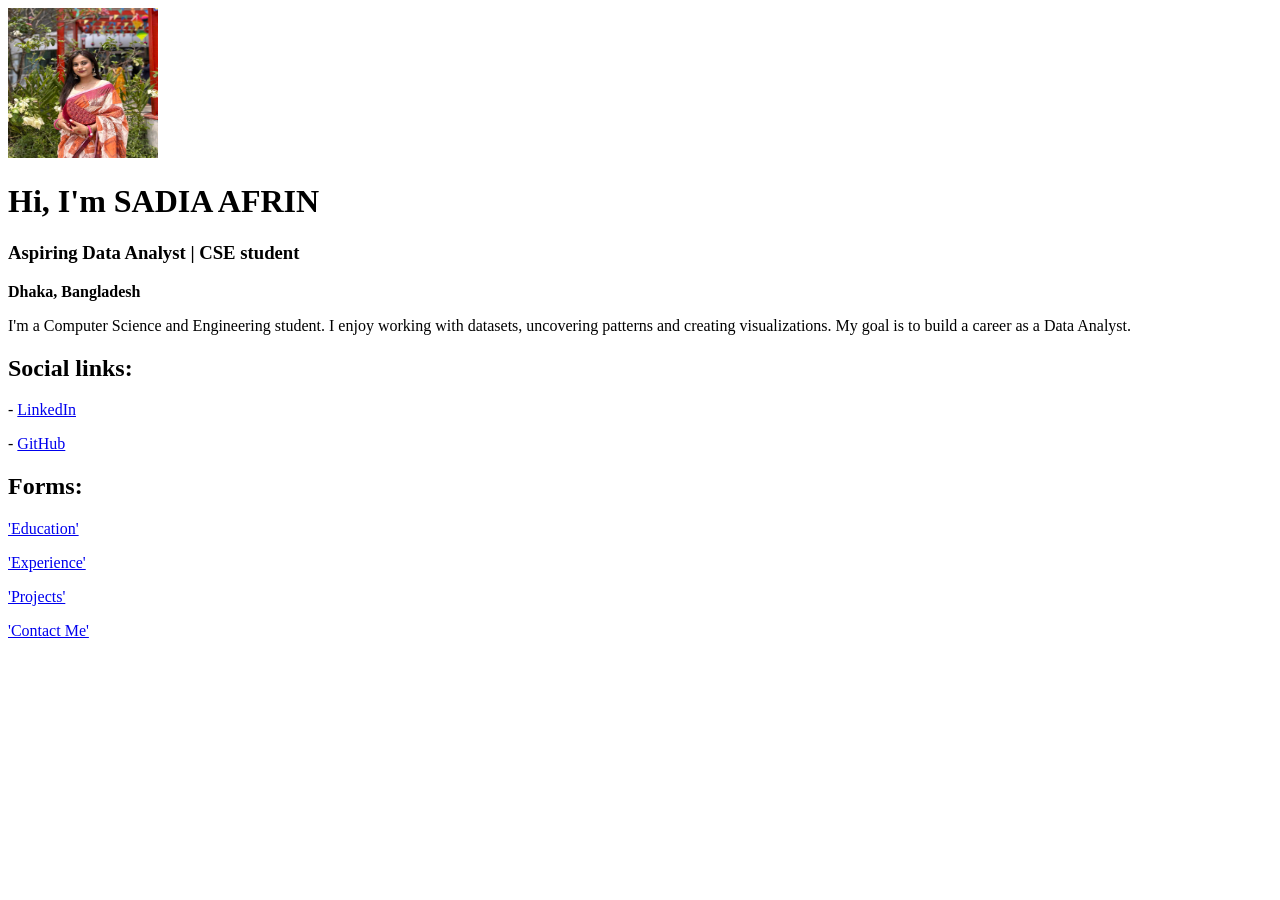
<file: portfolio/index.html>
<!DOCTYPE html>
<html lang="en">

<head>
    <meta charset="UTF-8">
    <meta name="viewport" content="width=WL, initial-scale=1.0">
    <title>my portfolio</title>
</head>

<body>
    <img src="image/profile.jpg" width="150" height="150">
    <h1>Hi, I'm SADIA AFRIN</h1>
    <h3>Aspiring Data Analyst | CSE student </h3>
    <p> <strong>Dhaka, Bangladesh</strong> </p>
    <p>I'm a Computer Science and Engineering student. I enjoy working with datasets, 
        uncovering patterns and creating visualizations. My goal is to build a career as a Data Analyst.</p>
    <h2>Social links: </h2>
    <p> - <a href="https://www.linkedin.com/in/sadia-afrin-a9a26530a/">LinkedIn</a></p>
    <p>- <a href="https://github.com/SadiaAfrin-hub">GitHub</a></p>
    <h2>Forms: </h2>
    <p><a href="education.html">'Education'</a></p>
    <p><a href="experience.html">'Experience' </a></p>
    <p><a href="projects.html">'Projects' </a></p>
    <p><a href="contactme.html">'Contact Me' </a></p>
</body>

</html>
</file>
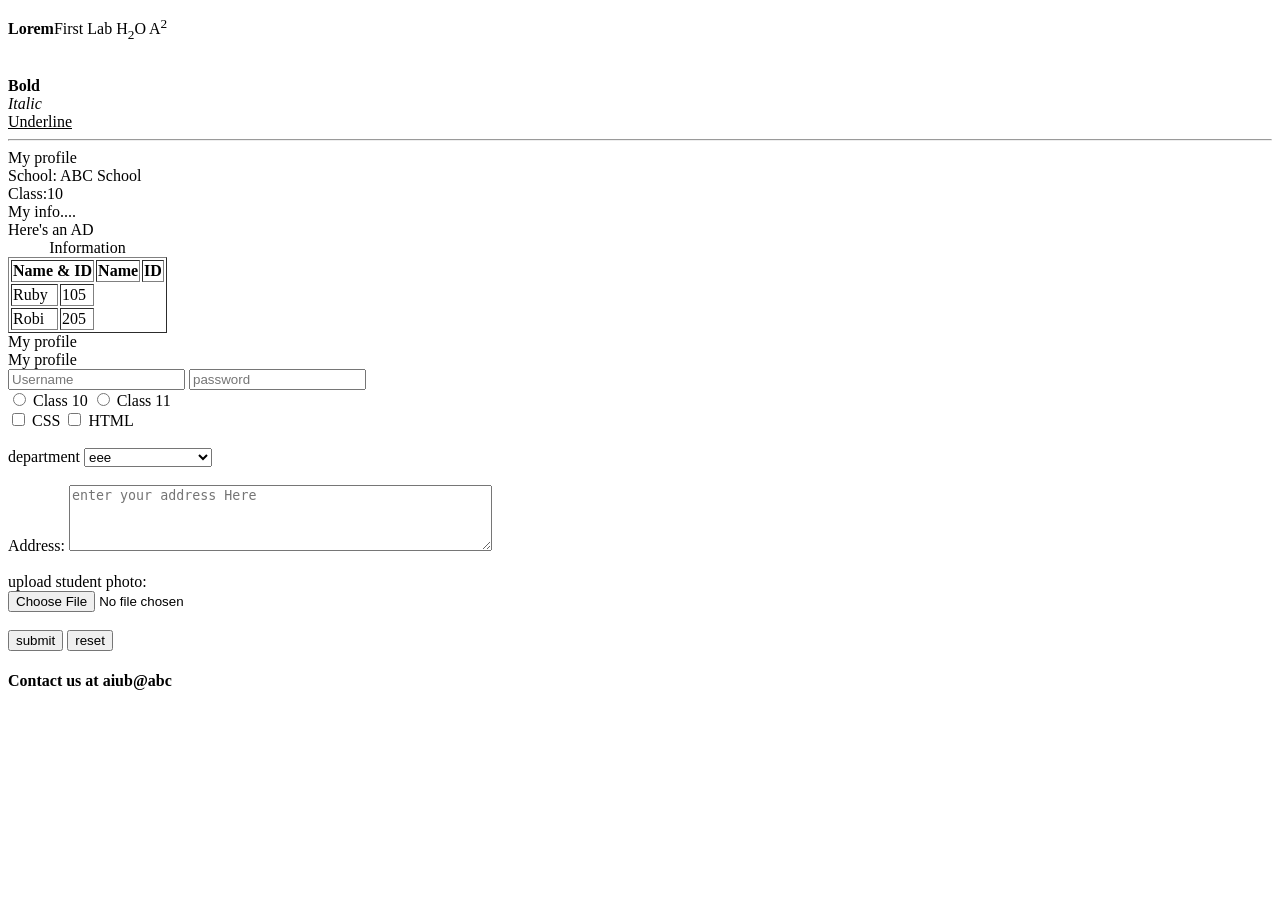
<file: lab/lab1/index.html>
<!DOCTYPE html>
<html lang="en">
<head>
    <meta charset="UTF-8">
    <meta name="viewport" content="width=device-width, initial-scale=1.0">
    <title>Index</title>
</head>
<body>
    <p><b>Lorem</b>First Lab H<sub>2</sub>O A<sup>2</sup></sup></sub></p>
    <br>
    <b>Bold</b>
    <br>
    <i>Italic</i>
    <br>
    <u>Underline</u>
    <hr>
    <header>My profile</header>
    <main>
        <section>School: ABC School</section>
        <section>Class:10</section>
        <article>My info....</article>
        <aside>Here's an AD</aside>
        <table border="1">
            <caption>Information</caption>
            <tr>
                <th colspan ="2"> Name & ID</th>
                <th>Name</th>
                <th>ID</th>
            </tr>
            <tr>
                <td>Ruby</td>
                <td>105</td>
            </tr>
            <tr>
                <td>Robi</td>
                <td>205</td>
            </tr>
        </table>
        <div>My profile</div>
        <span>My profile</span>
        <form action="/action.php">
           
            <input type="text" placeholder="Username">
            <input type="password" placeholder="password">
           <br>
             <label for="10">
                <input type="radio" placeholder="class 10" name="class" id="10"> Class 10
            </label>
             <label for="11">
                <input type="radio" placeholder="class 11" name="class" id="11"> Class 11
            </label>
             <br>
             <label for="ID1">
                <input type="checkbox" value="class X" name="class" id="ID1"> CSS
            </label>
             <label for="ID2">
                <input type="checkbox" value="class XI" name="class" id="ID2"> HTML
            </label>
            <br><br>
            
            <label for="department">department</label>
            <select id="department" name="department"> required>
                <option value="">select department</option>
                <option value="cse" selected >cse</option>
                <option value="eee" selected >eee</option>
          </select>
            <br><br>

            <label for="address">Address: </label>
            <textarea id="address" name="address" rows="4" cols="50" placeholder="enter your address Here" required></textarea></textarea>
            <br><br>
            <label for="photo" >upload student photo:  </label><br>
            <input type="file" id="photo" name="photo">
          <br><br>
            <input type="submit" value="submit">
            <input type="reset" value="reset"


        </form>
 
    </main>
    <footer>
        <h4>Contact us at aiub@abc </h4>
    </footer>
</body>
</html>
</file>
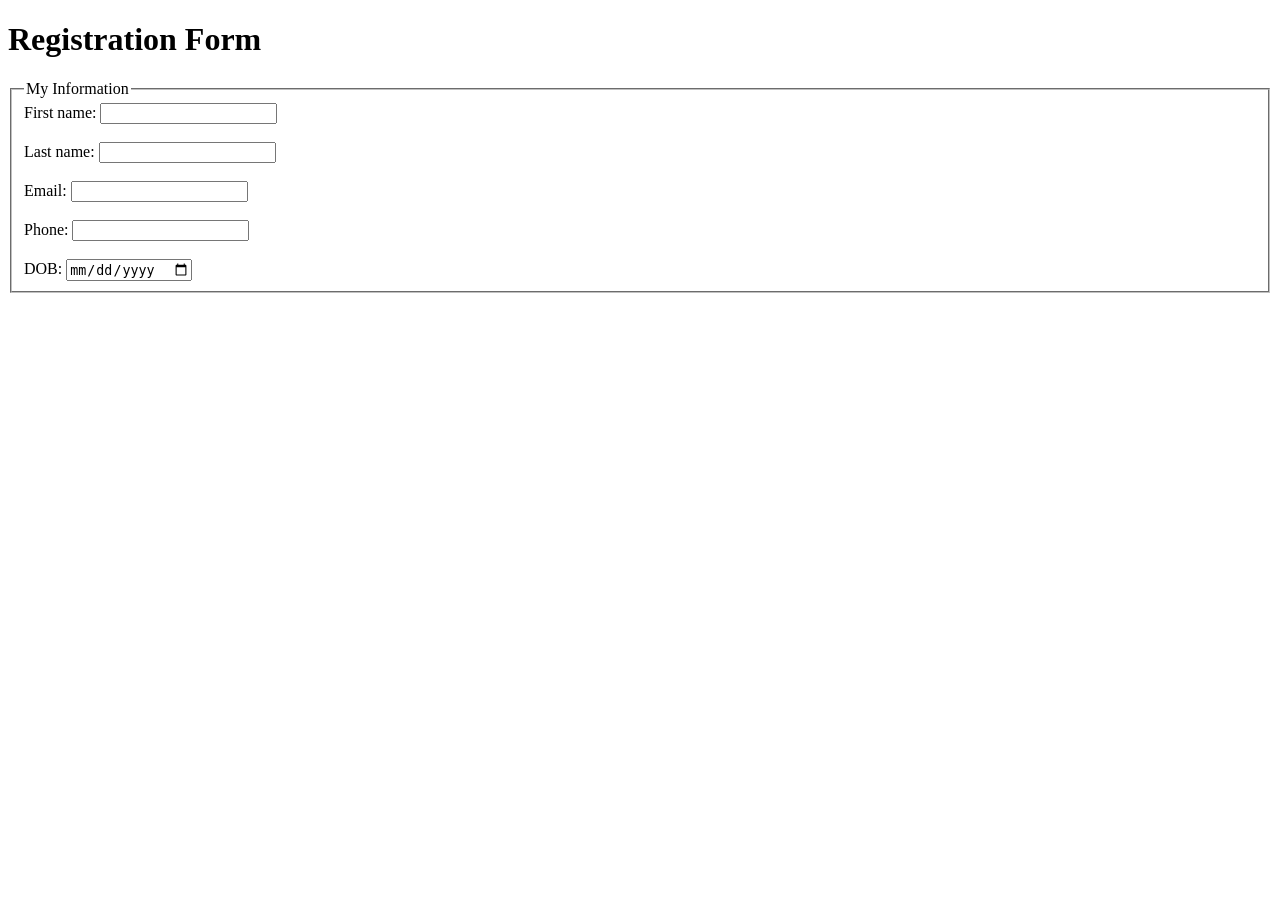
<file: lab/lab2/index.html>
<!DOCTYPE html>
<html lang="en">
<head>
    <meta charset="UTF-8">
    <meta name="viewport" content="width=device-width, initial-scale=1.0">
    <title>Document</title>
</head>
<body>
    <h1>Registration Form</h1>
    <form action="#" method="post">
        <fieldset>
            <legend>My Information</legend>
            <label for="fname">First name: </label>
            <input type="text" name="fname" id="fname" required>
        <br><br>
        <label for="lname">Last name: </label>
            <input type="text" name="lname" id="lname" required>
        <br><br>
         <label for="email">Email: </label>
            <input type="text" name="email" id="email" required>
        <br><br>
         <label for="phone">Phone: </label>
            <input type="tel" name="phone" id="phone" required>
            <br><br>
             <label for="dob">DOB: </label>
            <input type="date" name="dob" id="dob" required>

        </fieldset>


    </form>
</body>
</html>
</file>
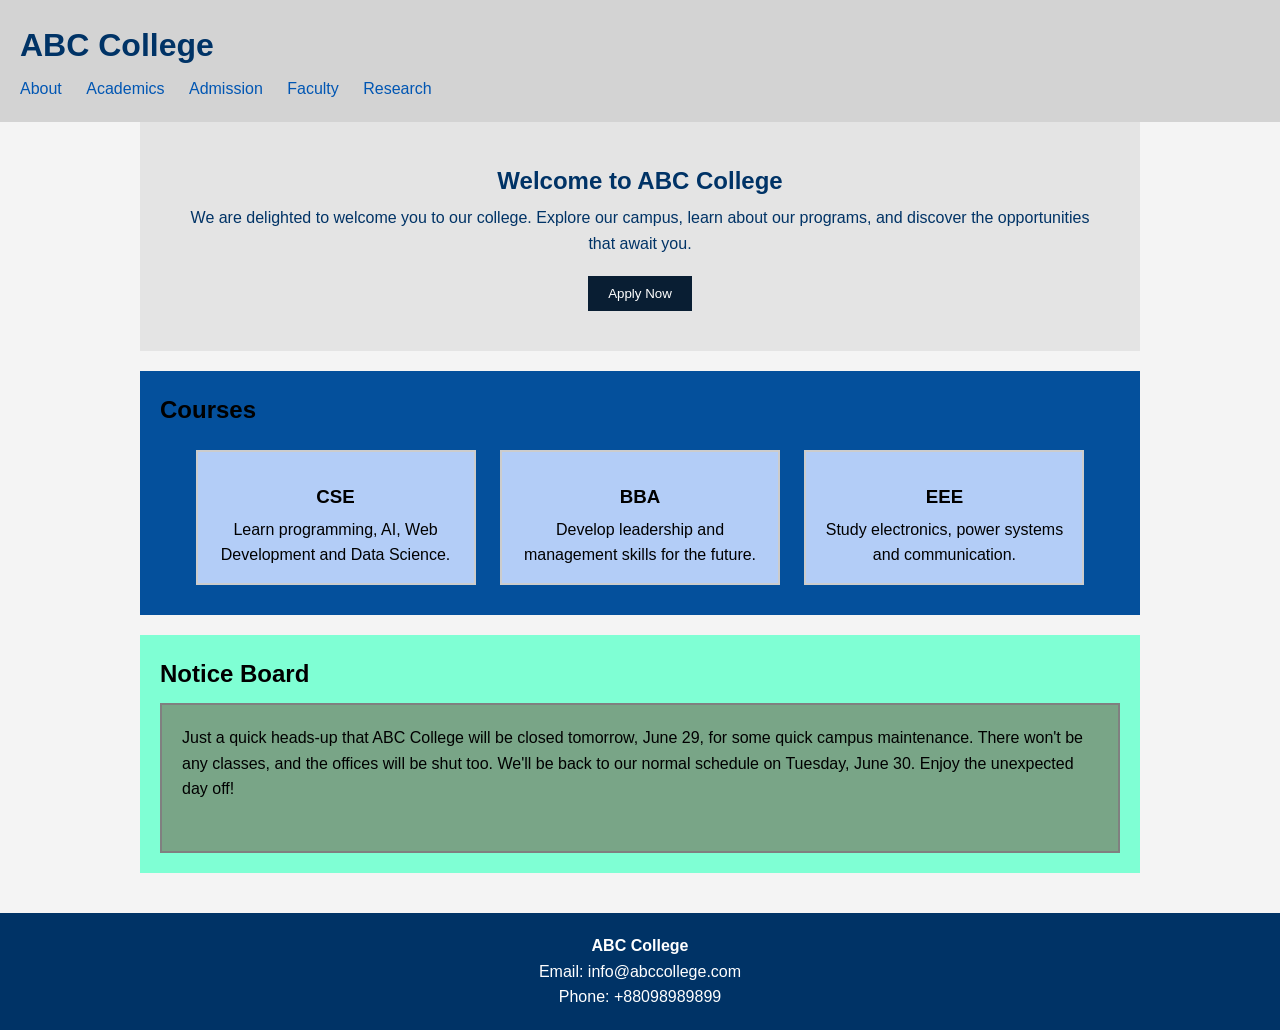
<file: lab/lab4/index.html>
<!DOCTYPE html>
<html lang="en">
<head>
    <meta charset="UTF-8">
    <meta name="viewport" content="width=device-width, initial-scale=1.0">
    <title>ABC College</title>
    <link rel="stylesheet" href="stylee.css">
</head>
<body>

    <header id="header">
        <h1>ABC College</h1>

        <nav>
            <ul>
                <li><a href="#">About</a></li>
                <li><a href="#">Academics</a></li>
                <li><a href="#">Admission</a></li>
                <li><a href="#">Faculty</a></li>
                <li><a href="#">Research</a></li>
            </ul>
        </nav>
    </header>

    <section class="welcome">
        <h2>Welcome to ABC College</h2>
        <p>
            We are delighted to welcome you to our college. Explore our campus, learn about our programs, and discover the opportunities that await you.
        </p>

        <button class="btn">Apply Now</button>
    </section>


    <section class="courses">
        <h2>Courses</h2>

        <div class="course-container">

            <div class="course-card">
                <h3>CSE</h3>
                <p>Learn programming, AI, Web Development and Data Science.</p>
            </div>

            <div class="course-card">
                <h3>BBA</h3>
                <p>Develop leadership and management skills for the future.</p>
            </div>

            <div class="course-card">
                <h3>EEE</h3>
                <p>Study electronics, power systems and communication.</p>
            </div>

        </div>
    </section>
    <section class="notice">
        <h2>Notice Board</h2>

        <div class="notice-box">
            <p>
                Just a quick heads-up that ABC College will be closed tomorrow, June 29, for some quick campus maintenance. There won't be any classes, and the offices will be shut too. We'll be back to our normal schedule on Tuesday, June 30. Enjoy the unexpected day off!
            </p>
        </div>
    </section>


    <footer>
        <h4>ABC College</h4>
        <p>Email: info@abccollege.com</p>
        <p>Phone: +88098989899</p>
    </footer>

</body>
</html>
</file>
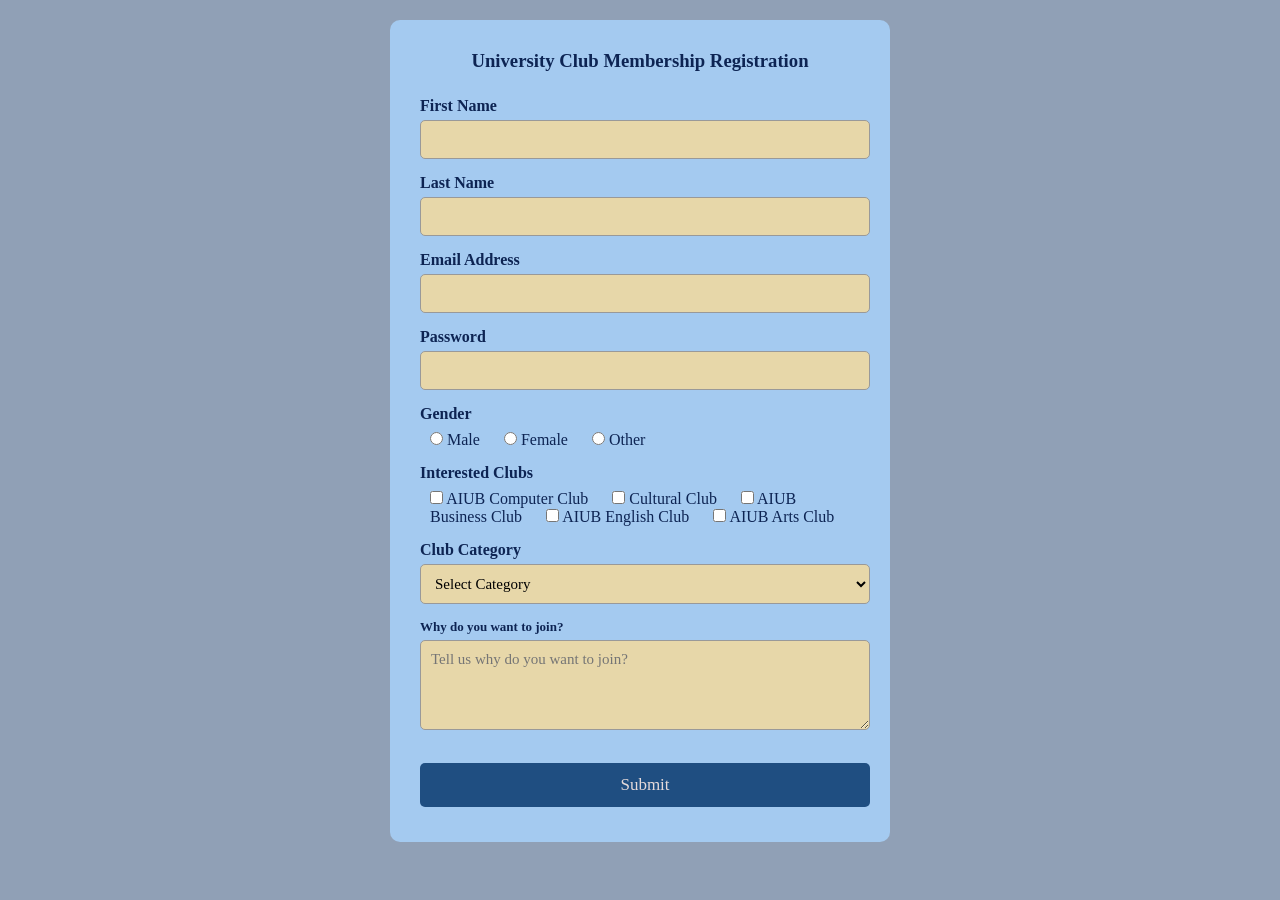
<file: lab/Lab_final_MID/index.html>
<!DOCTYPE html>
<html lang="en">

<head>
    <meta charset="UTF-8">
    <meta name="viewport" content="width=device-width, initial-scale=1.0">
    <title>University Club Membership Registration</title>
    <link rel="stylesheet" href="style.css">
</head>

<body>

    <div class="container">

        <h3>University Club Membership Registration</h3>

        <form id="myForm">


            <label for="firstName">First Name</label>
            <input type="text" id="firstName" >
            <small id="firstNameError" class="error"></small>

            <label for="lastName">Last Name</label>
            <input type="text" id="lastName">
            <small id="lastNameError" class="error"></small>

            <label for="email">Email Address</label>
            <input type="email" id="email" >
            <small id="emailError" class="error"></small>

            <label for="password">Password</label>
            <input type="password" id="password" >
            <small id="passwordError" class="error"></small>

            <label>Gender</label>
            <div class="radio-group">

                <input type="radio" id="male" name="gender" value="Male">
                <label for="male">Male</label>

                <input type="radio" id="female" name="gender" value="Female">
                <label for="female">Female</label>

                <input type="radio" id="other" name="gender" value="Other">
                <label for="other">Other</label>

            </div>

            <small id="genderError" class="error"></small>
            <label>Interested Clubs</label>

            <div class="checkbox-group">

                <input type="checkbox" id="ACC" name="club" value="AIUB Computer Club">
                <label for="computer">AIUB Computer Club</label>
                <input type="checkbox" id="AFC" name="club" value="AIUB Film Club">
                <label for="film">Cultural Club</label>
                <input type="checkbox" id="ABC" name="club" value="AIUB Business Club">
                <label for="business">AIUB Business Club</label>
                <input type="checkbox" id="AEC" name="club" value="AIUB English Club">
                <label for="english">AIUB English Club</label>
                <input type="checkbox" id="AAC" name="club" value="AIUB Arts Club">
                <label for="arts">AIUB Arts Club</label>

            </div>

            <small id="clubError" class="error"></small>
             <label for="category">Club Category</label>

            <select id="category">
                <option value="">Select Category</option>
               <option value="computer">FST</option>
                <option value="film">Cultural</option>
                <option value="business">FBA</option>
                <option value="english">English</option>
                <option value="arts">Arts & Crafts</option>
            </select>

            <id="categoryError" class="error"></small>
            <label for="reason">Why do you want to join?</label>
            <textarea id="reason" rows="4" minlength="20"
                placeholder="Tell us why do you want to join?"></textarea>
            <id="reasonError" class="error"></small>
            <button type="submit">Submit</button>

        </form>

    </div>

    <script src="script.js"></script>

</body>

</html>
</file>
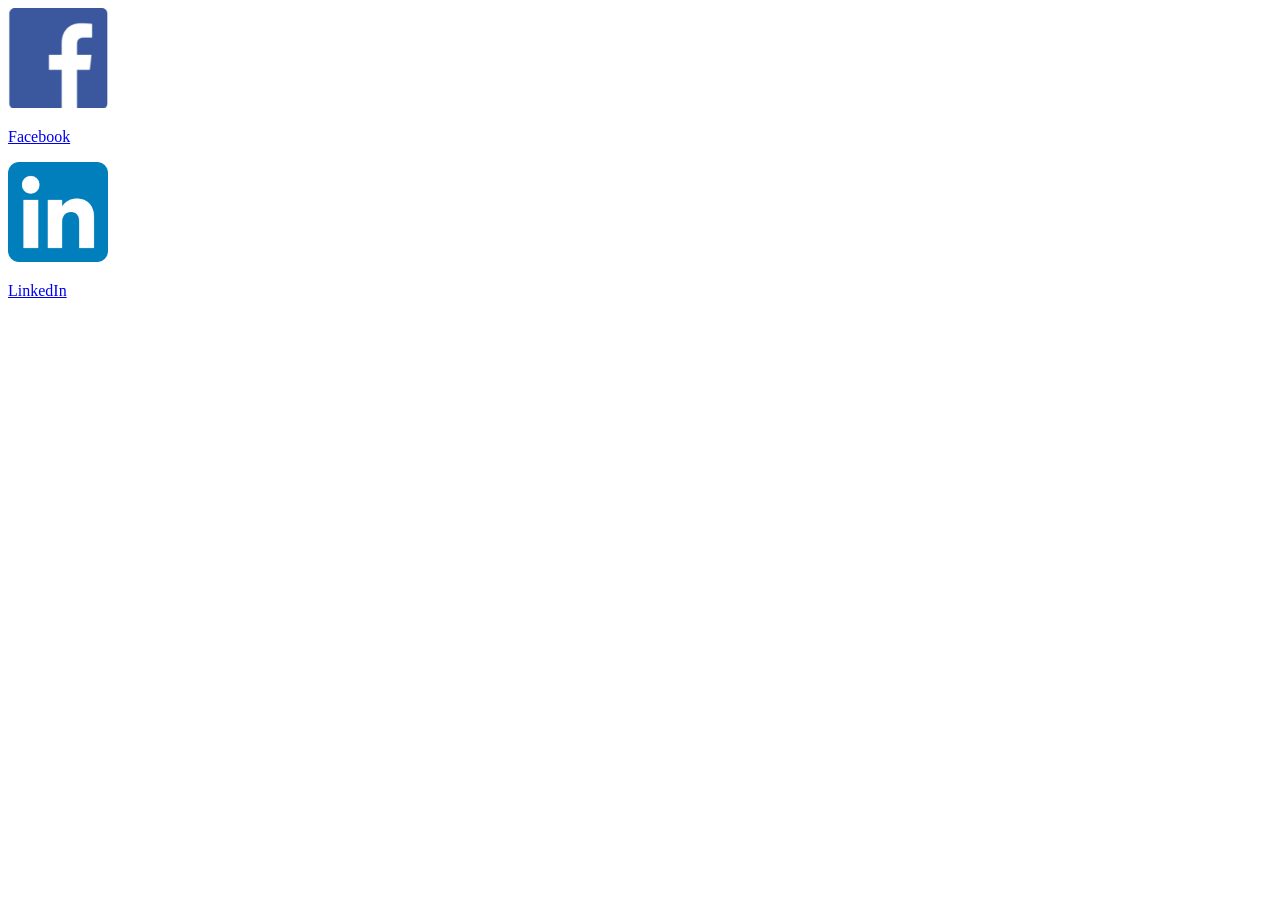
<file: portfolio/contactme.html>
<!DOCTYPE html>
<html lang="en">
<head>
    <meta charset="UTF-8">
    <meta name="viewport" content="width=device-width, initial-scale=1.0">
    <title>Contact me :</title>
</head>
<body>
    <img src="image/fb.png" width="100" height="100">
    <p><a href="https://www.facebook.com/sadia.afrin.935402/">Facebook</a></p>
    <img src="image/linkedin.png" width="100" height="100">
    <p><a href="https://www.linkedin.com/in/sadia-afrin-a9a26530a/">LinkedIn</a></p>
    
</body>
</html>
</file>
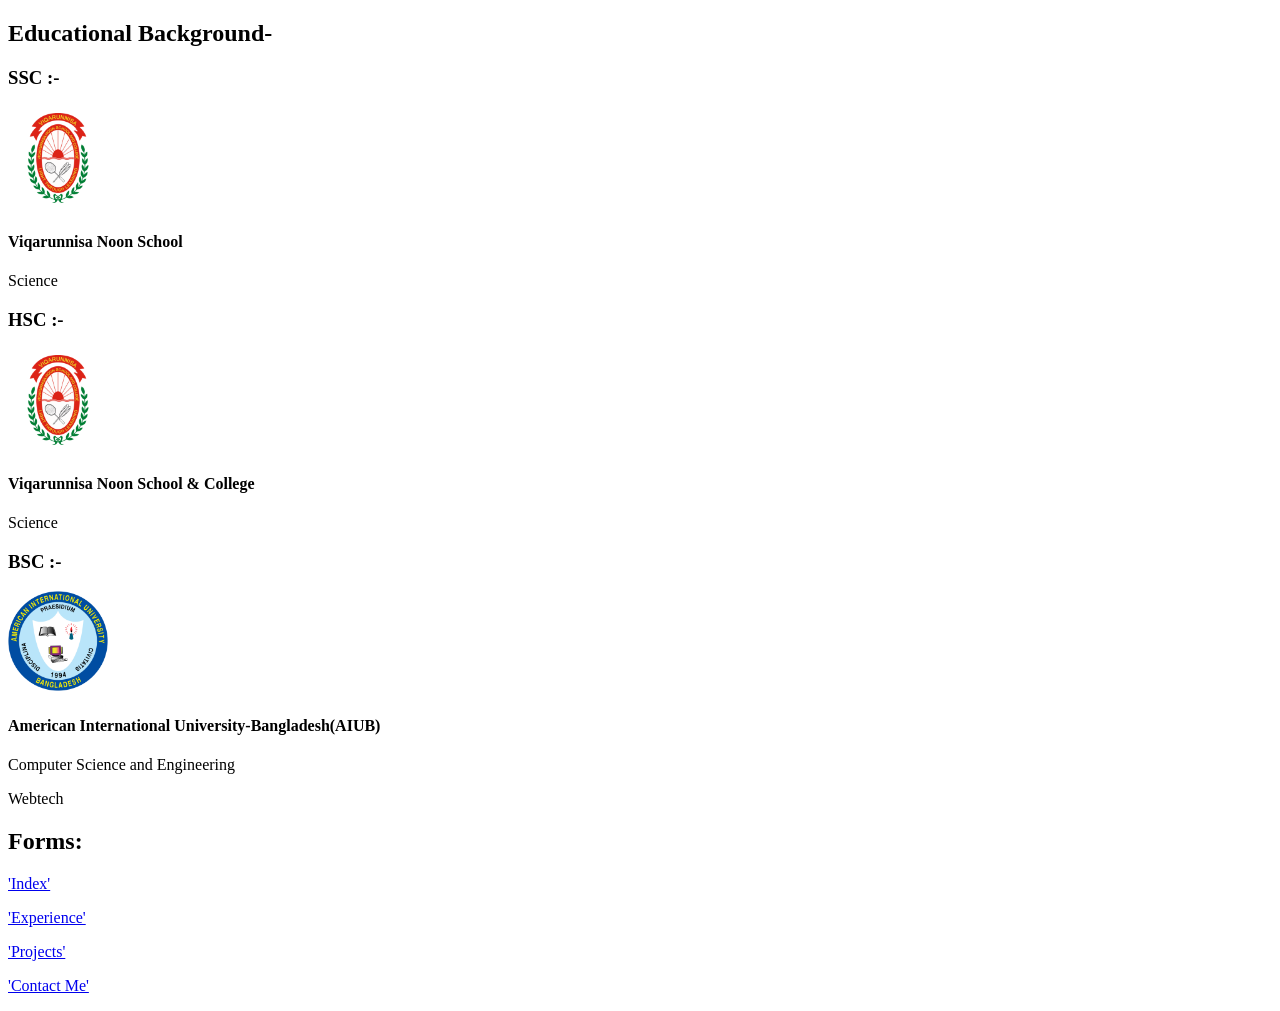
<file: portfolio/education.html>
<!DOCTYPE html>
<html lang="en">
<head>
    <meta charset="UTF-8">
    <meta name="viewport" content="width=device-width, initial-scale=1.0">
    <title>Education</title>
</head>
<h2>Educational Background-</h2>
    <h3>SSC :-</h3>
    <img src="image/vnsc.png" width="100" height="100">
    <h4>Viqarunnisa Noon School</h4>
    <p>Science</p>
    <h3>HSC :-</h3>
    <img src="image/vnsc.png" width="100" height="100">
    <h4>Viqarunnisa Noon School & College</h4>
    <p>Science</p>
    <h3>BSC :-</h3>
    <img src="image/aiub.png" width="100" height="100">
    <h4>American International University-Bangladesh(AIUB)</h4>
    <p>Computer Science and Engineering</p>
    <p>Webtech</p>

    <h2>Forms: </h2>
    <p><a href="index.html"> 'Index'</a></p>
    <p><a href="experience.html">'Experience'</a></p>
    <p><a href="projects.html">'Projects' </a></p>
    <p><a href="contactme.html"> 'Contact Me' </a></p>
<body>
    
</body>
</html>
</file>
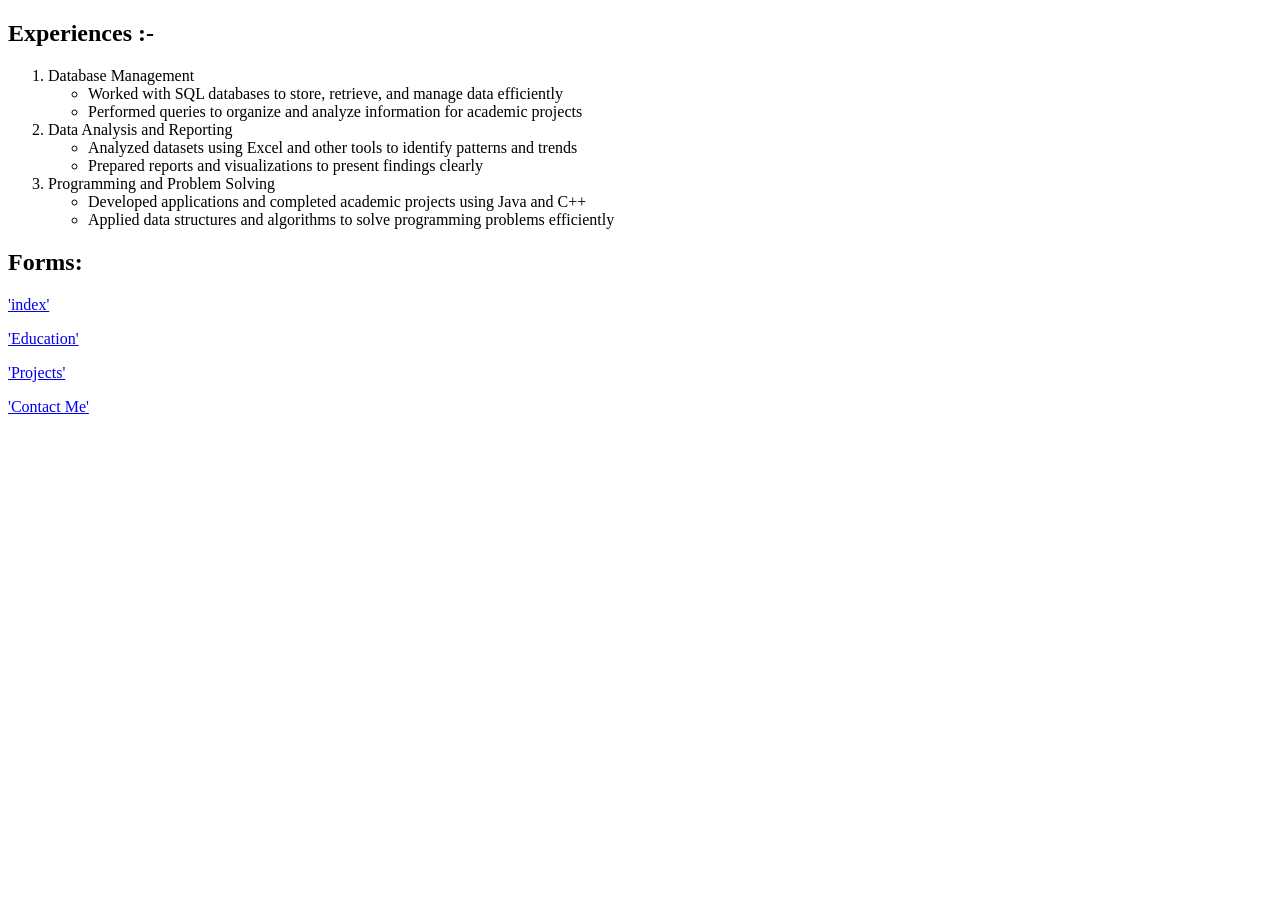
<file: portfolio/experience.html>
<!DOCTYPE html>
<html lang="en">
<head>
    <meta charset="UTF-8">
    <meta name="viewport" content="width=device-width, initial-scale=1.0">
    <title>Experience</title>
</head>
<body>
    <h2>Experiences :-</h2>
    <ol>
        <li>Database Management</li>
        <ul>
            <li>Worked with SQL databases to store, retrieve, and manage data efficiently</li>
            <li>Performed queries to organize and analyze information for academic projects</li>
        </ul>
        <li>Data Analysis and Reporting</li>
        <ul>
            <li>Analyzed datasets using Excel and other tools to identify patterns and trends</li>
            <li>Prepared reports and visualizations to present findings clearly</li>
        </ul>
        <li>Programming and Problem Solving</li>
        <ul>
            <li>Developed applications and completed academic projects using Java and C++</li>
            <li>Applied data structures and algorithms to solve programming problems efficiently</li>
        </ul>

    </ol>
    <h2>Forms: </h2>
    <p><a href="index.html">'index'</a></p>
    <p><a href="education.html">'Education'</a></p>
    <p><a href="projects.html">'Projects'</a></p>
    <p><a href="contactme.html">'Contact Me' </a></p>
    
</body>
</html>
</file>
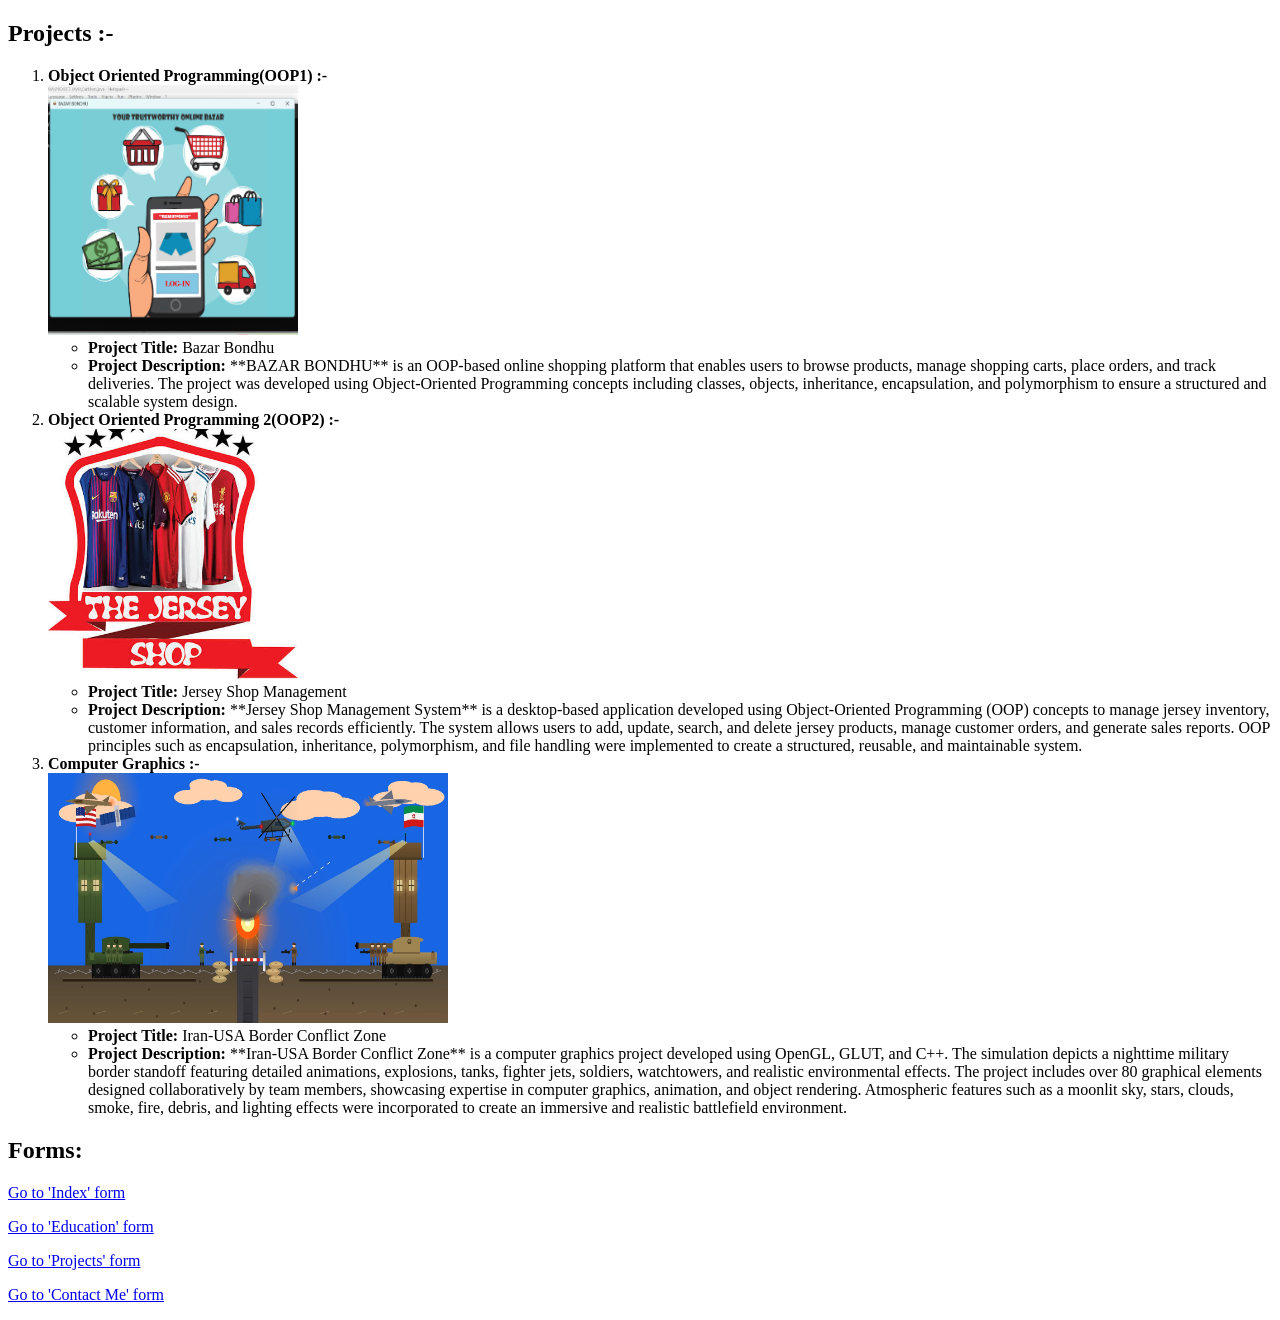
<file: portfolio/projects.html>
<!DOCTYPE html>
<html lang="en">
<head>
    <meta charset="UTF-8">
    <meta name="viewport" content="width=device-width, initial-scale=1.0">
    <title>Projects: </title>
</head>
<body>
    <h2> Projects :-</h2>
    <ol>
        <li><strong>Object Oriented Programming(OOP1) :-</strong></li>
        <img src="image/java.png" width="250" height="250">
        <ul>
        <li><strong>Project Title: </strong> Bazar Bondhu</li>
        <li><strong>Project Description: </strong>**BAZAR BONDHU** is an OOP-based online shopping platform that enables users to browse products, manage shopping carts, place orders, and track deliveries. The project was developed using Object-Oriented Programming concepts including classes, objects, inheritance, encapsulation, and polymorphism to ensure a structured and scalable system design.
</li>
    </ul>
    <li><strong>Object Oriented Programming 2(OOP2) :-</strong></li>
        <img src="image/jersey.jpg" width="250" height="250">
        <ul>
        <li><strong>Project Title: </strong> Jersey Shop Management</li>
        <li><strong>Project Description: </strong>**Jersey Shop Management System** is a desktop-based application developed using Object-Oriented Programming (OOP) concepts to manage jersey inventory, customer information, and sales records efficiently. The system allows users to add, update, search, and delete jersey products, manage customer orders, and generate sales reports. OOP principles such as encapsulation, inheritance, polymorphism, and file handling were implemented to create a structured, reusable, and maintainable system.

</li>
    </ul>
    <li><strong>Computer Graphics :-</strong></li>
        <img src="image/cg.jpg" width="400" height="250">
        <ul>
        <li><strong>Project Title: </strong> Iran-USA Border Conflict Zone </li>
        <li><strong>Project Description: </strong>**Iran-USA Border Conflict Zone** is a computer graphics project developed using OpenGL, GLUT, and C++. The simulation depicts a nighttime military border standoff featuring detailed animations, explosions, tanks, fighter jets, soldiers, watchtowers, and realistic environmental effects. The project includes over 80 graphical elements designed collaboratively by team members, showcasing expertise in computer graphics, animation, and object rendering. Atmospheric features such as a moonlit sky, stars, clouds, smoke, fire, debris, and lighting effects were incorporated to create an immersive and realistic battlefield environment.

</li>
    </ul>
        
    </ol>
    <h2>Forms: </h2>
    <p><a href="index.html">Go to 'Index' form</a></p>
    <p><a href="education.html">Go to 'Education' form</a></p>
    <p><a href="projects.html">Go to 'Projects' form</a></p>
    <p><a href="contactme.html">Go to 'Contact Me' form</a></p>
    
</body>
</html>
</file>
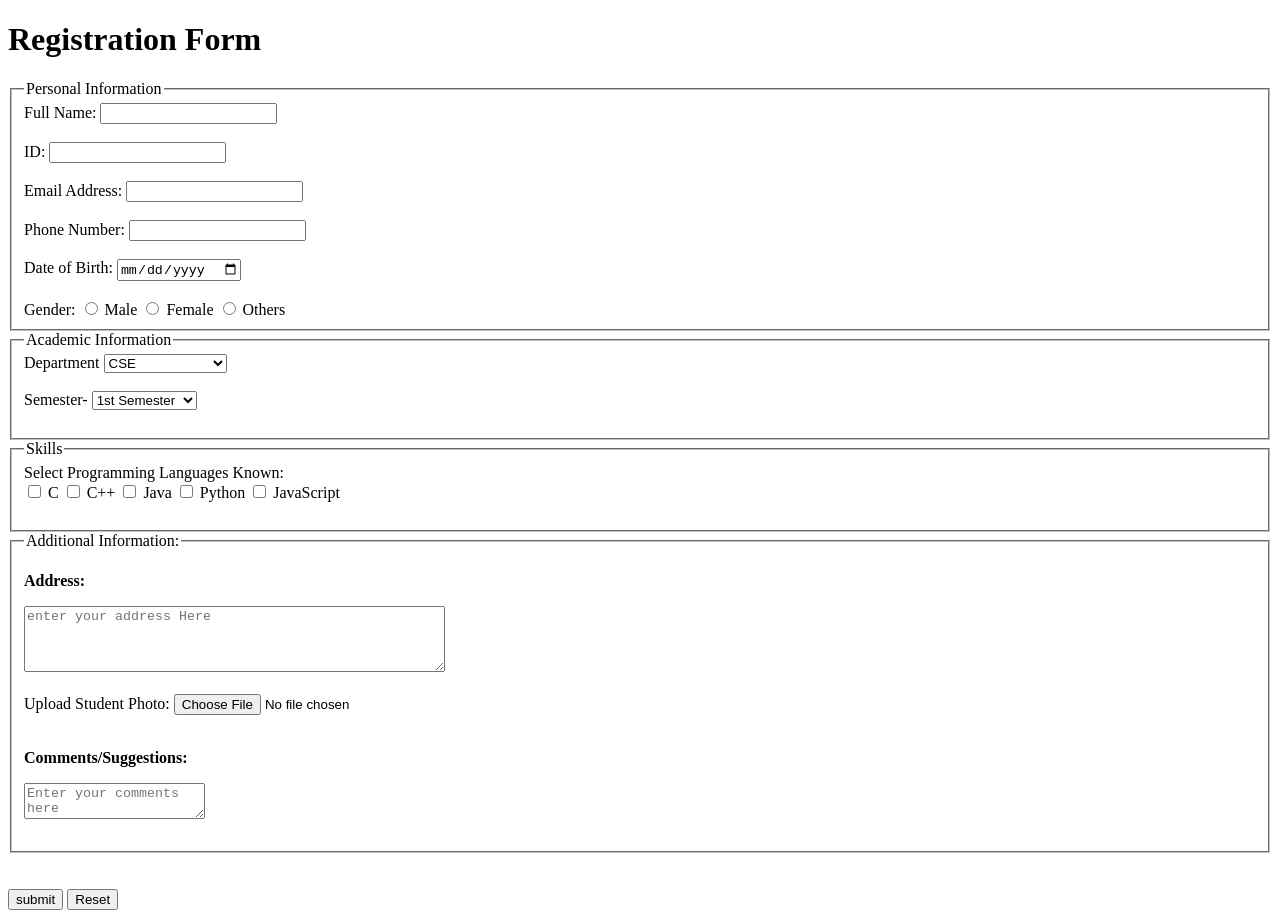
<file: lab/lab2/student_registration.html>
<!DOCTYPE html>
<html lang="en">
<head>
    <meta charset="UTF-8">
    <meta name="viewport" content="width=device-width, initial-scale=1.0">
    <title>Creating a Student Registration Form Using HTML</title>
</head>
<body>
    <h1>Registration Form</h1>
    <form action="#" method="post">
        <fieldset>
            <legend>Personal Information</legend>
            <label for="name">Full Name: </label>
            <input type="text" name="name" id="name" required>
        <br><br>
        <label for="iname">ID: </label>
            <input type="text" name="id" id="iname" required>
        <br><br>
         <label for="email">Email Address: </label>
            <input type="text" name="email" id="email" required>
        <br><br>
         <label for="phone">Phone Number: </label>
            <input type="tel" name="phone" id="phone" required>
            <br><br>
             <label for="dob">Date of Birth: </label>
            <input type="date" name="dob" id="dob" required>
        <br><br>
        <label for="Male"> Gender: </label>
                <input type="radio" placeholder="Male" name="gender" id="Male"> Male
            </label>
             <label for="Female">
                <input type="radio" placeholder="Female" name="gender" id="Female"> Female
            </label>
                <input type="radio" placeholder="Others" name="gender" id="Others"> Others
            </label>
             <br>

        </fieldset>
        <fieldset>
            <legend> Academic Information </legend>
            
            <label for="department"> Department</label>
            <select id="department" name="department"> required>
                <option value="CSE" selected >CSE</option>
                <option value="EEE"  >EEE</option>
                 <option value="BBA"  >BBA</option>
                  <option value="English"  >English</option>
                   <option value="Civil Engineering"  >Civil Engineering</option>
          </select>
            <br><br>
            <label for="Semester"> Semester- </label>
            <select id="semester" name="semester"> required>
                <option value="1st Semester" selected >1st Semester</option>
                <option value="2nd Semester" >2nd Semester</option>
                <option value="3rd Semester" >3rd Semester</option>
                <option value="4th Semester" >4th Semester</option>
                <option value="5th Semester" >5th Semester</option>
                <option value="6th Semester" >6th Semester</option>
                <option value="7th Semester" >7th Semester</option>
                <option value="8th Semester" >8th Semester</option>
          </select>
            <br><br>
        </fieldset>
    <fieldset>
   <legend>Skills</legend>
   <label >Select Programming Languages Known: </label>
   <br>
    <label for="c">
                <input type="checkbox" value="c" name="skill" id="c"> C
            </label>
    <label for="c++">
                <input type="checkbox" value="c++" name="skill" id="c++"> C++
            </label>
    <label for="java">
                <input type="checkbox" value="java" name="skill" id="java"> Java
            </label>
    <label for="python">
                <input type="checkbox" value="python" name="skill" id="python"> Python
            </label>
    <label for="javascript">
                <input type="checkbox" value="javascript" name="skill" id="javascript"> JavaScript
            </label>
            <br><br>


    </fieldset>

    <fieldset>
        <legend>Additional Information: </legend>
        <p><b>Address:</b></p>
            <textarea id="address" name="address" rows="4" cols="50" placeholder="enter your address Here" required></textarea></textarea>
            <br><br>
            <label for="photo" >Upload Student Photo:  </label>
            <input type="file" id="photo" name="photo">
          <br><br>
         <p><b>Comments/Suggestions: </b></p>
            <textarea id="comments" name="comments" maxlength="200" placeholder="Enter your comments here" required></textarea>
            <br><br>
            
            


    </fieldset>
    <br><br>
    <input type="submit" value="submit">
            <input type="reset" value="Reset"
</body>
</html>
</file>
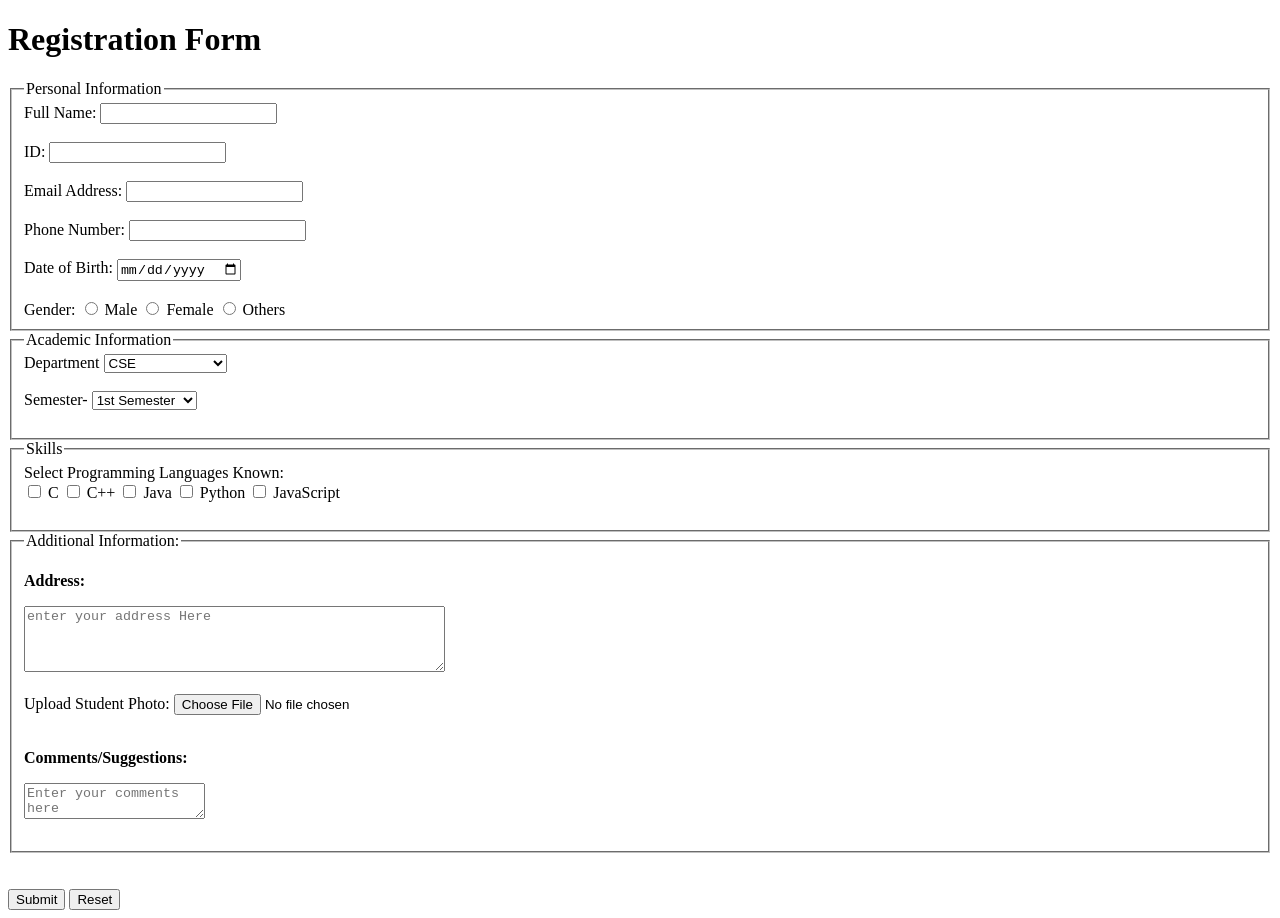
<file: lab/lab3/student_registration.html>
<!DOCTYPE html>
<html lang="en">
<head>
    <meta charset="UTF-8">
    <meta name="viewport" content="width=device-width, initial-scale=1.0">
    <title>Creating a Student Registration Form Using HTML</title>
</head>
<body>
    <h1>Registration Form</h1>
    <form action="#" method="post">
        <fieldset>
            <legend>Personal Information</legend>
            <label for="name">Full Name: </label>
            <input type="text" name="name" id="name" required>
        <br><br>
        <label for="iname">ID: </label>
            <input type="text" name="id" id="iname" required>
        <br><br>
         <label for="email">Email Address: </label>
            <input type="text" name="email" id="email" required>
        <br><br>
         <label for="phone">Phone Number: </label>
            <input type="tel" name="phone" id="phone" required>
            <br><br>
             <label for="dob">Date of Birth: </label>
            <input type="date" name="dob" id="dob" required>
        <br><br>
        <label for="Male"> Gender: </label>
                <input type="radio" placeholder="Male" name="gender" id="Male"> Male
            </label>
             <label for="Female">
                <input type="radio" placeholder="Female" name="gender" id="Female"> Female
            </label>
                <input type="radio" placeholder="Others" name="gender" id="Others"> Others
            </label>
             <br>

        </fieldset>
        <fieldset>
            <legend> Academic Information </legend>
            
            <label for="department"> Department</label>
            <select id="department" name="department"> required>
                <option value="CSE" selected >CSE</option>
                <option value="EEE"  >EEE</option>
                 <option value="BBA"  >BBA</option>
                  <option value="English"  >English</option>
                   <option value="Civil Engineering"  >Civil Engineering</option>
          </select>
            <br><br>
            <label for="Semester"> Semester- </label>
            <select id="semester" name="semester"> required>
                <option value="1st Semester" selected >1st Semester</option>
                <option value="2nd Semester" >2nd Semester</option>
                <option value="3rd Semester" >3rd Semester</option>
                <option value="4th Semester" >4th Semester</option>
                <option value="5th Semester" >5th Semester</option>
                <option value="6th Semester" >6th Semester</option>
                <option value="7th Semester" >7th Semester</option>
                <option value="8th Semester" >8th Semester</option>
          </select>
            <br><br>
        </fieldset>
    <fieldset>
   <legend>Skills</legend>
   <label >Select Programming Languages Known: </label>
   <br>
    <label for="c">
                <input type="checkbox" value="c" name="skill" id="c"> C
            </label>
    <label for="c++">
                <input type="checkbox" value="c++" name="skill" id="c++"> C++
            </label>
    <label for="java">
                <input type="checkbox" value="java" name="skill" id="java"> Java
            </label>
    <label for="python">
                <input type="checkbox" value="python" name="skill" id="python"> Python
            </label>
    <label for="javascript">
                <input type="checkbox" value="javascript" name="skill" id="javascript"> JavaScript
            </label>
            <br><br>


    </fieldset>

    <fieldset>
        <legend>Additional Information: </legend>
        <p><b>Address:</b></p>
            <textarea id="address" name="address" rows="4" cols="50" placeholder="enter your address Here" required></textarea></textarea>
            <br><br>
            <label for="photo" >Upload Student Photo:  </label>
            <input type="file" id="photo" name="photo">
          <br><br>
         <p><b>Comments/Suggestions: </b></p>
            <textarea id="comments" name="comments" maxlength="200" placeholder="Enter your comments here" required></textarea>
            <br><br>
            
            


    </fieldset>
    <br><br>
    <input type="submit" value="Submit">
            <input type="reset" value="Reset"
</body>
</html>
</file>
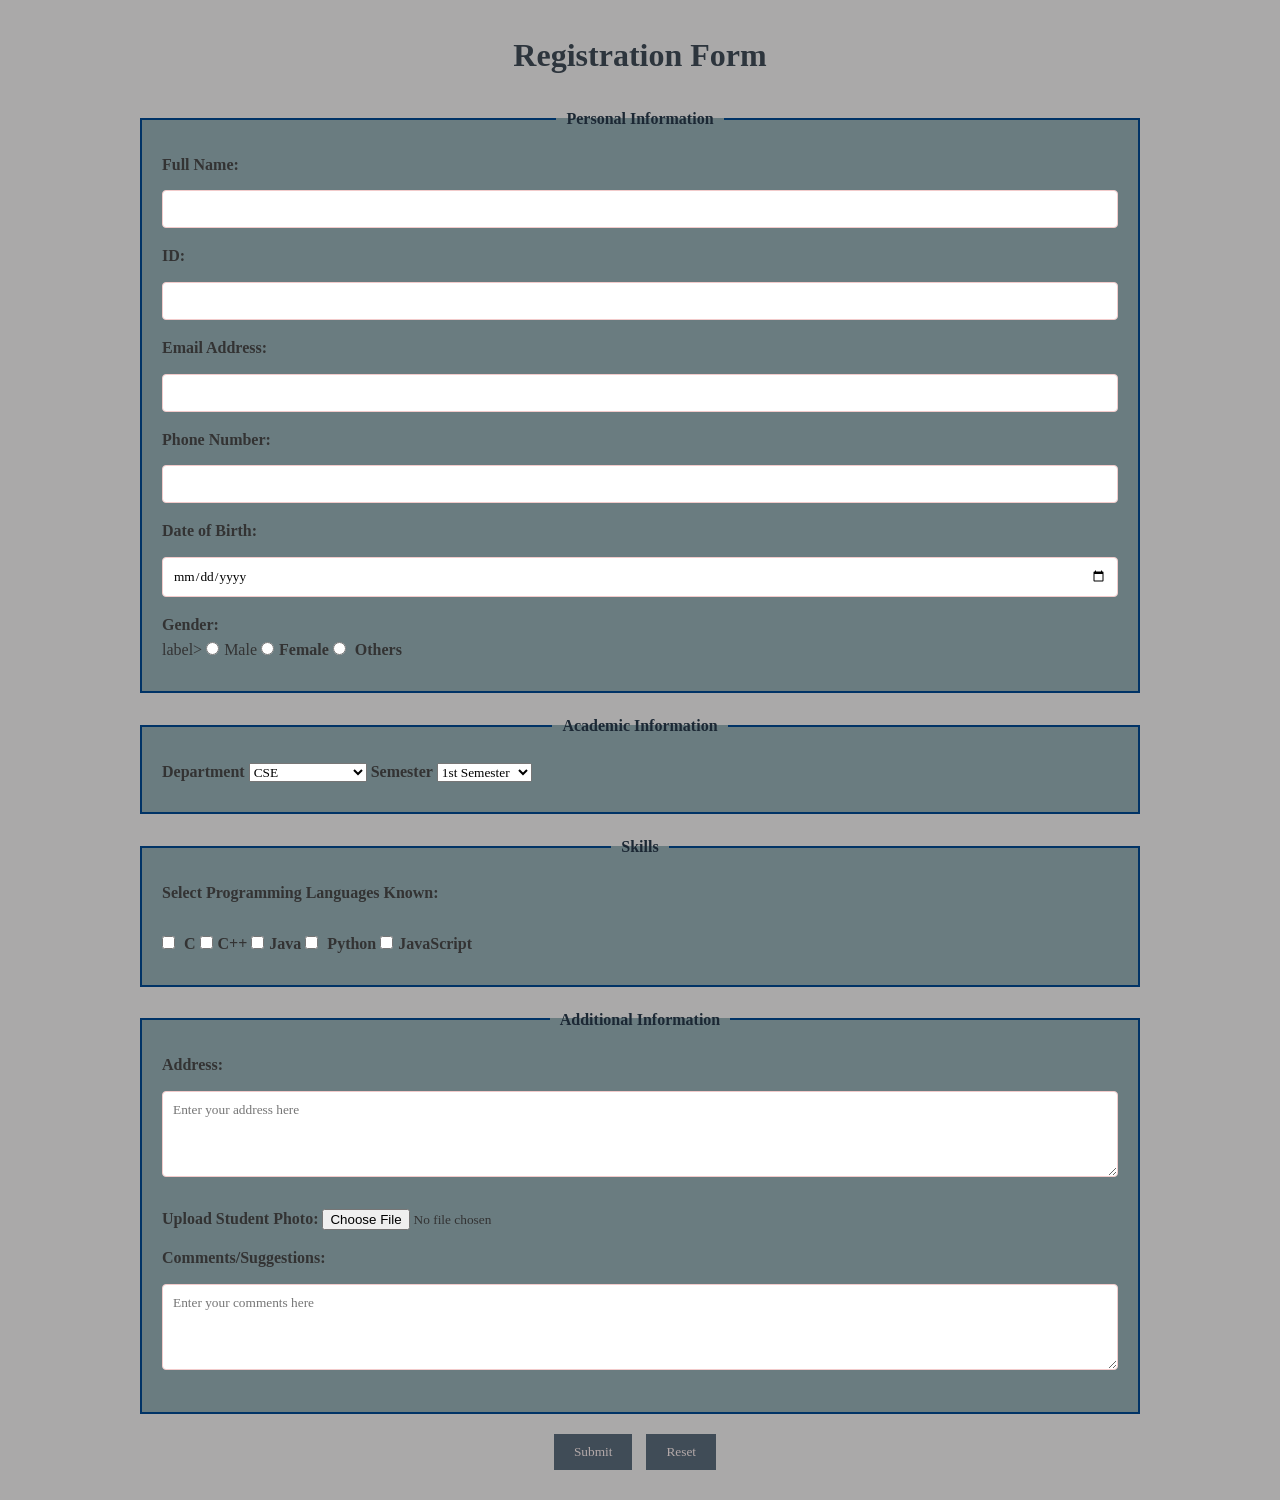
<file: lab/task/task.html>
<!DOCTYPE html>
<html lang="en">
<head>
    <meta charset="UTF-8">
    <meta name="viewport" content="width=device-width, initial-scale=1.0">
    <title>Student Registration Form</title>
    <link rel="stylesheet" href="task.css">
</head>

<body>

    <h1>Registration Form</h1>

    <form action="#" method="post">

        <fieldset>
            <legend>Personal Information</legend>

            <label for="name">Full Name:</label>
<input type="text" class="form-control" name="name" id="name" required>

<label for="iname">ID:</label>
<input type="text" class="form-control" name="id" id="iname" required>

<label for="email">Email Address:</label>
<input type="email" class="form-control" name="email" id="email" required>

<label for="phone">Phone Number:</label>
<input type="tel" class="form-control" name="phone" id="phone" required>

<label for="dob">Date of Birth:</label>
<input type="date" class="form-control" name="dob" id="dob" required>

<p><b>Gender:</b></p>
label>
    <input type="radio" class="rc" name="gender" value="Male">Male
</label>
<label>
    <input type="radio" class="rc" name="gender" value="Female">Female
</label>

<label>
    <input type="radio" class="rc" name="gender" value="Others">
    Others
</label>

        </fieldset>

        <fieldset>
            <legend>Academic Information</legend>

            <label for="department">Department</label>
            <select id="department" name="department" required>
                <option value="CSE" selected>CSE</option>
                <option value="EEE">EEE</option>
                <option value="BBA">BBA</option>
                <option value="English">English</option>
                <option value="Civil Engineering">Civil Engineering</option>
            </select>

            <label for="semester">Semester</label>
            <select id="semester" name="semester" required>
                <option value="1st Semester">1st Semester</option>
                <option value="2nd Semester">2nd Semester</option>
                <option value="3rd Semester">3rd Semester</option>
                <option value="4th Semester">4th Semester</option>
                <option value="5th Semester">5th Semester</option>
                <option value="6th Semester">6th Semester</option>
                <option value="7th Semester">7th Semester</option>
                <option value="8th Semester">8th Semester</option>
            </select>
        </fieldset>

        <fieldset>
            <legend>Skills</legend>

            <p><b>Select Programming Languages Known:</b></p>
            <br>

            <label>
    <input type="checkbox" class="rc" value="C" name="skill">
    C
</label>

<label>
    <input type="checkbox" class="rc" value="C++" name="skill">C++
</label>
<label>
    <input type="checkbox" class="rc" value="Java" name="skill">Java
</label>

<label>
    <input type="checkbox" class="rc" value="Python" name="skill"> Python
</label>
<label>
    <input type="checkbox" class="rc" value="JavaScript" name="skill">JavaScript
</label>
        </fieldset>

        <fieldset>
            <legend>Additional Information</legend>

        <label for="address"><b>Address:</b></label>
        <textarea class="form-control" id="address" name="address" rows="4" placeholder="Enter your address here" required></textarea>
        <label for="photo"><b>Upload Student Photo:</b></label>
        <input type="file" class="file-upload" id="photo" name="photo">
        <br>
        <label for="comments"><b>Comments/Suggestions:</b></label> <textarea class="form-control" id="comments" name="comments" rows="4" maxlength="200" placeholder="Enter your comments here"></textarea>
        </fieldset>

<div class="button-group">
    <input type="submit" class="btn" value="Submit">
    <input type="reset" class="btn" value="Reset">
</div>

    </form>

</body>
</html>
</file>
<file: lab/lab4/stylee.css>
* {
    margin: 0;
    padding: 0;
    box-sizing: border-box;
}

body {
    font-family: Arial, sans-serif;
    background: #f4f4f4;
    line-height: 1.6;
}

h1, h2, h3 {
    margin-bottom: 10px;
}

#header {
    background-color: lightgray;
    color: #003366;
    padding: 20px;
    position: sticky;
    top: 0;
    z-index: 1000;
}

#header h1 {
    margin-bottom: 0;
}

nav ul {
    list-style: none;
    margin-top: 5px; 
}

nav ul li {
    display: inline-block;
    margin-right: 20px;
}

nav ul li a {
    color: #0056b3;
    text-decoration: none;
}

.welcome {
    background-color: rgb(228, 228, 228);
    color: #003366;
    padding: 40px;
    margin: auto;
    text-align: center;
    max-width: 1000px;
}

.welcome h2 {
    margin-bottom: 0; 
}

.welcome p {
    margin-top: 5px; 
}

.btn {
    display: inline-block;
    margin-top: 20px;
    padding: 10px 20px;
    background: #091e33;
    color: white;
    border: none;
    cursor: auto;
}

.btn:hover {
    background: #0056b3;
}

.courses {
    background-color: #04509c;
    max-width: 1000px;
    margin: 20px auto;
    padding: 20px;
}

.course-container {
    text-align: center;
}

.course-card {
    display: inline-block;
    width: 280px;
    background: rgb(179, 205, 247);
    margin: 10px;
    padding: 15px;
    border: 2px solid #ccc;
    position: relative;
    vertical-align: top; 
}

.badge {
    position: absolute;
    top: 10px;
    right: 10px;
    background: red;
    color: white;
    padding: 5px 10px;
    font-size: 12px;
}

.course-card h3 {
    margin-top: 15px; 
    margin-bottom: 0; 
}

.course-card p {
    margin-top: 5px;  
    margin-bottom: 0;
}

.notice {
    background-color: aquamarine;
    max-width: 1000px;
    margin: 20px auto;
    padding: 20px;
}

.notice-box {
    height: 150px;
    overflow: auto;
    background: rgb(121, 165 , 135);
    padding: 20px;
    border: 2px solid gray;
}

footer {
    background: #003366;
    color: white;
    text-align: center;
    padding: 20px;
    margin-top: 40px;
}

footer p {
    display: block;
    margin: 0;
}
</file>
<file: lab/Lab_final_MID/style.css>
* {
    margin: 0;
    padding: 0;
    box-sizing: border-box;
    font-family: 'Times New Roman', Times, serif;
}

body {
    background: #90a0b6;
    display: flex;
    justify-content: center;
    align-items: center;
    padding: 20px 0;
}

.container {
    width: 500px;
    background: #a4caf0;
    padding: 30px;
    border-radius: 10px;
}

h3 {
    text-align: center;
    margin-bottom: 25px;
    color: #0d2453;
}

label {
    display: block;
    font-weight: bold;
    margin-top: 15px;
    margin-bottom: 5px;
    color:#0d2453
}

input[type="text"],
input[type="email"],
input[type="password"],
select,
textarea {
    width: 450px;
    background-color: #e7d7a9;
    padding: 10px;
    border: 1px solid #999;
    border-radius: 5px;
    font-size: 15px;
    outline: none;
}

.radio-group,
.checkbox-group {
    margin-top: 8px;
      margin-right: 5px;
    margin-left: 10px;
}

.radio-group label,
.checkbox-group label {
    display: inline;
    font-weight: normal;
    margin-right: 20px;
}

.error {
    display: block;
    color: rgb(153, 6, 6);
    font-size: 13px;
    margin-top: 4px;
    margin-bottom: 5px;
}

.errorBorder {
    border: 2px solid rgb(166, 4, 4) !important;
}

.successBorder {
    border: 2px solid rgb(10, 80, 10) !important;
}

button {
    width: 450px;
    margin-top: 25px;
    padding: 12px;
    background: #1f4e81;
    color: rgb(229, 218, 218);
    border: none;
    border-radius: 5px;
    font-size: 17px;
    cursor: pointer;
}

button:hover {
    background: #299625;
}
</file>
<file: lab/task/task.css>
*{
    margin:0;
    padding:0;
    box-sizing:border-box;
    font-family:'Times New Roman', Times, serif;
}

body{
    background:#aaa9a9;
    color:#333;
    line-height:1.6;
    padding:30px;
}

h1{
    text-align:center;
    color:#2d353d;
    margin-bottom:25px;
}

form{
    max-width:1000px;
    margin:auto;
}

fieldset{
    background-color:rgb(106, 124, 128);
    border:2px solid #003366;
    margin-bottom:20px;
    padding:20px;
}

legend{
    color:#1c2834;
    font-weight:bold;
    padding:0 10px;
    text-align: center;
}

label{
    display:inline-block;
    margin-bottom:8px;
    font-weight:bold;
}

.form-control{
    width:100%;
    padding:10px;
    border:1px solid #ccc;
    border-radius:4px;
    margin-top:5px;
    margin-bottom:15px;
}
textarea{
    width:100%;
    padding:10px;
    border:1px solid #898585;
    border-radius:4px;
    margin-top:5px;
    margin-bottom:15px;
}

textarea{
    resize:vertical;
}

.rc{
    margin-right:5px;
}

.form-control{
    width:100%;
    padding:10px;
    border:1px solid #f2cbcb;
    border-radius:4px;
    margin-top:5px;
    margin-bottom:15px;
}

.file-upload{
    margin-top:10px;
    margin-bottom:15px;
}

.button-group{
    text-align:center;
    margin-top:20px;
}

.btn{
    padding:10px 20px;
    background:#404c57;
    color:rgb(179, 169, 169);
    border:rgb(4, 4, 51);
    cursor:pointer;
    margin-right:10px;
}
</file>
